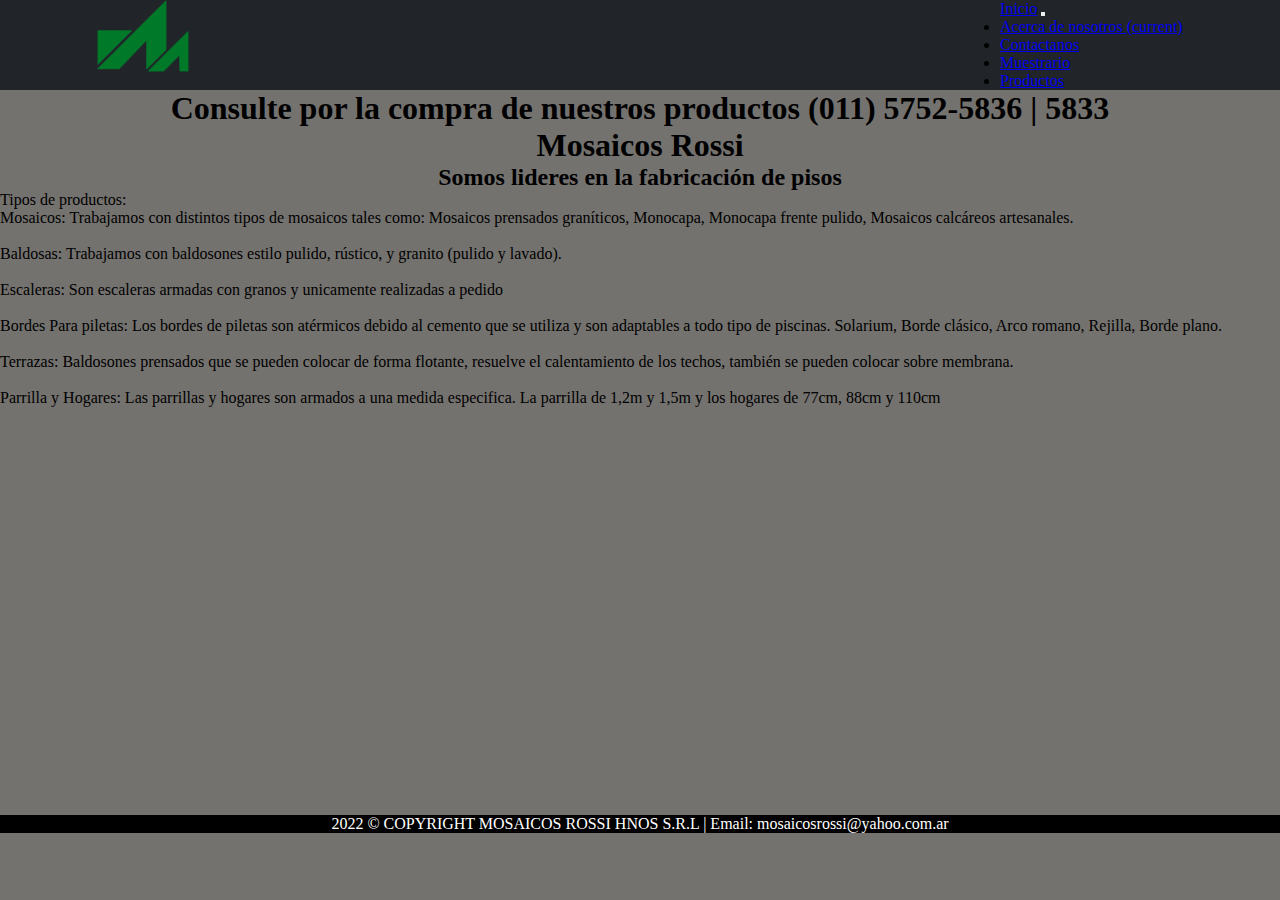
<file: index.html>
<!DOCTYPE html>
<html lang="en">

<head>
    <meta charset="UTF-8">
    <meta http-equiv="X-UA-Compatible" content="IE=edge">
    <meta name="viewport" content="width=device-width, initial-scale=1.0">

    <meta name="keywords" content="mosaicos, mosaicos rossi">
    <meta name="description" content="Los mejores mosaicos de Buenos Aires">


    <title>Inicio | Mosaicos Rossi</title>
    <!--CSS-->
    <link rel="stylesheet" href="./css/main.css">

    <!--FAVICON-->
    <link rel="shortcut icon" href="../assets/logo.png" type="image/x-icon">
    <!--FONT AWESOME-->
    <link rel="stylesheet" href="https://cdnjs.cloudflare.com/ajax/libs/font-awesome/6.2.1/css/all.min.css"
        integrity="sha512-MV7K8+y+gLIBoVD59lQIYicR65iaqukzvf/nwasF0nqhPay5w/9lJmVM2hMDcnK1OnMGCdVK+iQrJ7lzPJQd1w=="
        crossorigin="anonymous" referrerpolicy="no-referrer">
    <!--CDN BOOTSTRAP-->
    <link href="https://cdn.jsdelivr.net/npm/bootstrap@5.3.0-alpha1/dist/css/bootstrap.min.css" rel="stylesheet"
        integrity="sha384-GLhlTQ8iRABdZLl6O3oVMWSktQOp6b7In1Zl3/Jr59b6EGGoI1aFkw7cmDA6j6gD" crossorigin="anonymous">
    <!--CDN ANIMATE-->
    <link rel="stylesheet" href="https://cdnjs.cloudflare.com/ajax/libs/animate.css/4.1.1/animate.min.css">



</head>

<body>
    <header>
        <div class="contenedor_logo">
            <a class="logo" href="./index.html">
                <img src="./assets/logo.png" alt="logo mosaicos">
            </a>
        </div>
        <!--BOOTSTRAP NAVBAR-->
        <nav class="navbar navbar-expand-lg navbar-dark bg-dark">
            <div class="container-fluid">
                <a class="navbar-brand" href="./index.html">Inicio</a>
                <button class="navbar-toggler" type="button" data-bs-toggle="collapse" data-bs-target="#navbarColor02"
                    aria-controls="navbarColor02" aria-expanded="false" aria-label="Toggle navigation">
                    <span class="navbar-toggler-icon"></span>
                </button>
                <div class="collapse navbar-collapse" id="navbarColor02">
                    <ul class="navbar-nav me-auto">
                        <li class="nav-item">
                            <a class="nav-link active" href="./pages/acerca_de_nosotros.html">Acerca de nosotros
                                <span class="visually-hidden">(current)</span>
                            </a>
                        </li>
                        <li class="nav-item">
                            <a class="nav-link" href="./pages/contactanos.html">Contactanos</a>
                        </li>
                        <li class="nav-item">
                            <a class="nav-link" href="./pages/muestrario.html">Muestrario</a>
                        </li>
                        <li class="nav-item">
                            <a class="nav-link" href="./pages/productos.html">Productos</a>
                        </li>
                </div>
        </nav>
    </header>

    <main>


        <h1 class="animate__animated animate__flash text-center">Consulte por la compra de nuestros productos (011)
            5752-5836 | 5833</h1>

        <h1 class="text-center">Mosaicos Rossi</h1>
        <section>
            <h2 class="text-center">Somos lideres en la fabricación de pisos</h2>
            <ul>Tipos de productos:<ul>
                    <li>Mosaicos: Trabajamos con distintos tipos de mosaicos tales como: Mosaicos prensados graníticos,
                        Monocapa, Monocapa frente pulido, Mosaicos calcáreos artesanales.</li><br>
                    <li>Baldosas: Trabajamos con baldosones estilo pulido, rústico, y granito (pulido y lavado). </li>
                    <br>
                    <li>Escaleras: Son escaleras armadas con granos y unicamente realizadas a pedido</li><br>
                    <li>Bordes Para piletas: Los bordes de piletas son atérmicos debido al cemento que se utiliza y son
                        adaptables a todo tipo de piscinas. Solarium, Borde clásico, Arco romano, Rejilla, Borde plano.
                    </li><br>
                    <li>Terrazas: Baldosones prensados que se pueden colocar de forma flotante, resuelve el
                        calentamiento de los techos, también se pueden colocar sobre membrana.</li><br>
                    <li>Parrilla y Hogares: Las parrillas y hogares son armados a una medida especifica. La parrilla de
                        1,2m y 1,5m y los hogares de 77cm, 88cm y 110cm</li><br>
        </section>
        <br>
        <br>
        <div>
            <section>
                <iframe
                    src="https://www.google.com/maps/embed?pb=!1m18!1m12!1m3!1d3284.8720091325226!2d-58.55877068477087!3d-34.58210498046517!2m3!1f0!2f0!3f0!3m2!1i1024!2i768!4f13.1!3m3!1m2!1s0x95bcb9db06396c83%3A0xe079ece900525ba4!2sF%C3%A1brica%20de%20Mosaicos%20Rossi%20Hnos.!5e0!3m2!1ses-419!2sar!4v1672089145071!5m2!1ses-419!2sar"
                    width=100% height="350" style="border:0;" allowfullscreen="" loading="lazy"
                    referrerpolicy="no-referrer-when-downgrade"></iframe>
            </section>
        </div>
    </main>




    <footer class="text-center">
        <div class="redes_sociales">
            <a class="btn--whatsapp" href="https://web.whatsapp.com/" target="_blank" rel="noopener noreferrer"><i
                    class="fa-brands fa-whatsapp fa-4x"></i></a>
            <a class="btn--instagram" href="https://www.instagram.com/mosaicosrossi/" target="_blank"
                rel="noopener noreferrer"><i class="fa-brands fa-instagram fa-4x"></i></a>
            <a class="btn--facebook" href="https://www.facebook.com/profile.php?id=100084935204787" target="_blank"
                rel="noopener noreferrer"><i class="fa-brands fa-facebook fa-4x"></i></i></a>
        </div>
        <p>
            2022 © COPYRIGHT MOSAICOS ROSSI HNOS S.R.L | Email: mosaicosrossi@yahoo.com.ar
        </p>
    </footer>

    <!--CDN BOOTSTRAP JV-->
    <script src="https://cdn.jsdelivr.net/npm/bootstrap@5.3.0-alpha1/dist/js/bootstrap.bundle.min.js"
        integrity="sha384-w76AqPfDkMBDXo30jS1Sgez6pr3x5MlQ1ZAGC+nuZB+EYdgRZgiwxhTBTkF7CXvN"
        crossorigin="anonymous"></script>

    <body>


</html>
</file>
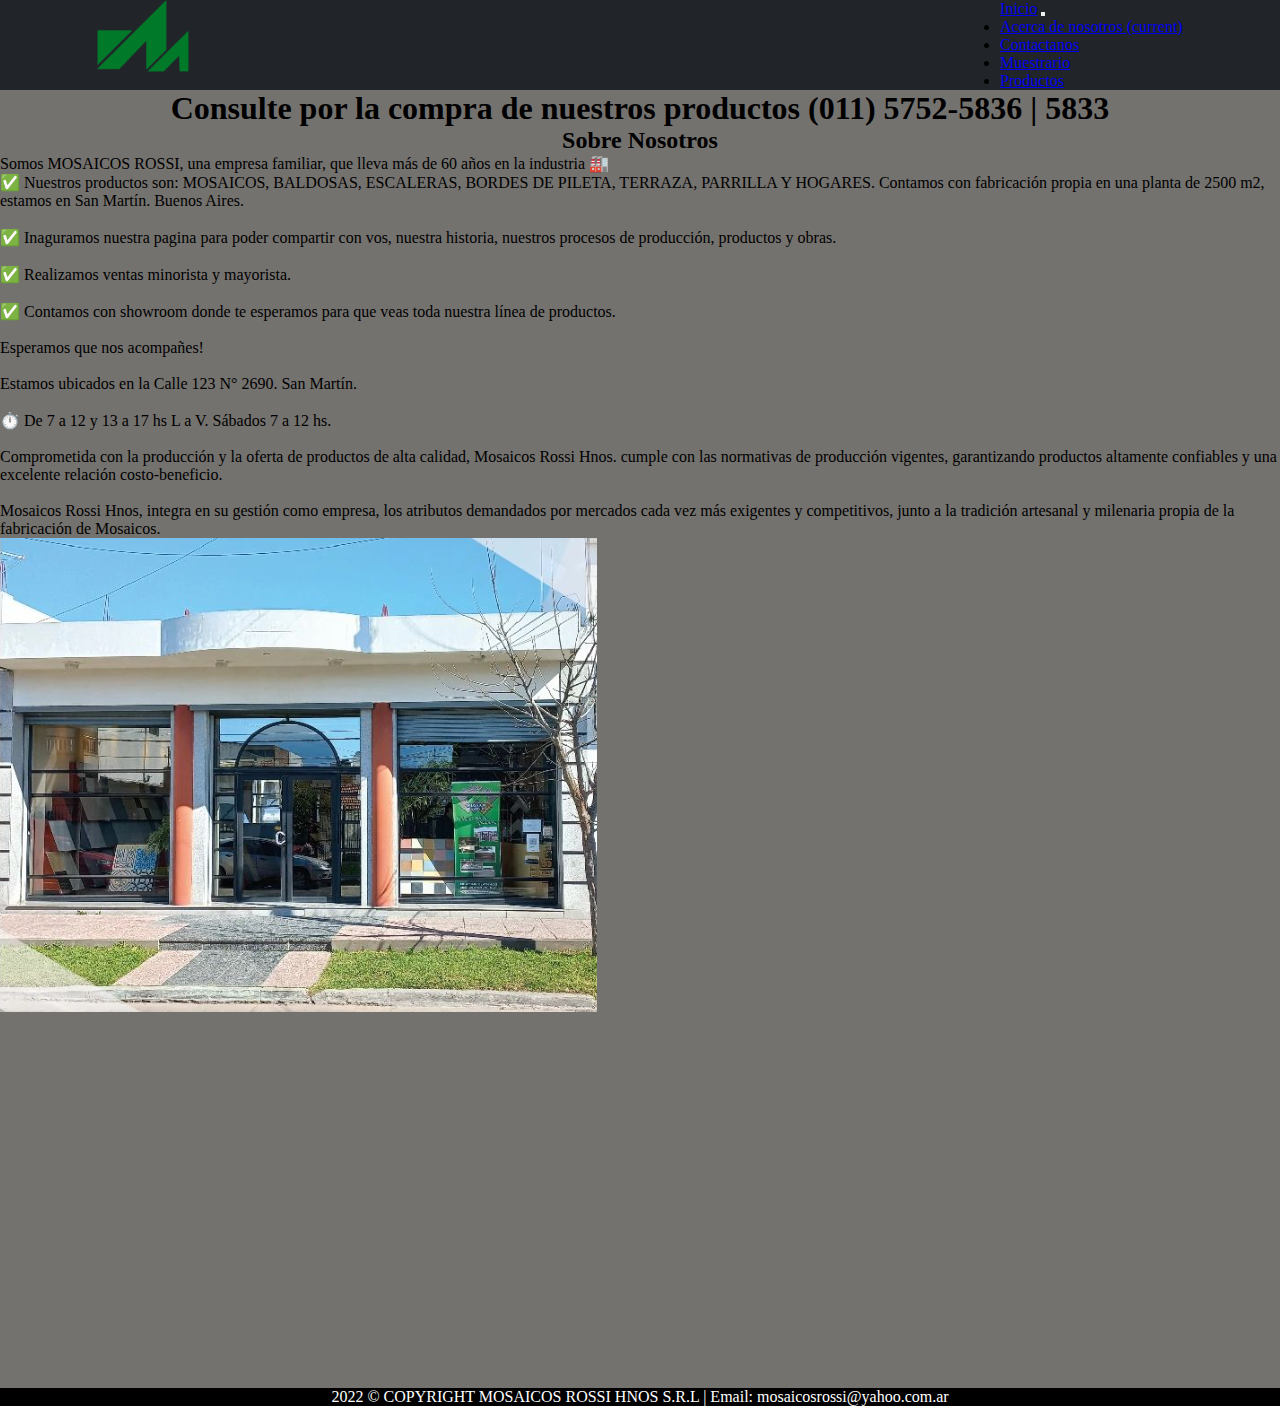
<file: pages/acerca_de_nosotros.html>
<!DOCTYPE html>
<html lang="en">

<head>
    <meta charset="UTF-8">
    <meta http-equiv="X-UA-Compatible" content="IE=edge">
    <meta name="viewport" content="width=device-width, initial-scale=1.0">
    <meta name="keywords" content="nosotros, quienes somos, oficina">
    <meta name="description" content="Somos lideres en mosaicos hace mas de 30 años">

    <title>Acerca de nosotros | Mosaicos Rossi</title>
    <!--CSS-->
    <link rel="stylesheet" href="../css/main.css">

    <!--FAVICON-->
    <link rel="shortcut icon" href="../assets/logo.png" type="image/x-icon">
    <!--FONT AWESOME-->
    <link rel="stylesheet" href="https://cdnjs.cloudflare.com/ajax/libs/font-awesome/6.2.1/css/all.min.css"
        integrity="sha512-MV7K8+y+gLIBoVD59lQIYicR65iaqukzvf/nwasF0nqhPay5w/9lJmVM2hMDcnK1OnMGCdVK+iQrJ7lzPJQd1w=="
        crossorigin="anonymous" referrerpolicy="no-referrer">
    <!--CDN BOOTSTRAP-->
    <link href="https://cdn.jsdelivr.net/npm/bootstrap@5.3.0-alpha1/dist/css/bootstrap.min.css" rel="stylesheet"
        integrity="sha384-GLhlTQ8iRABdZLl6O3oVMWSktQOp6b7In1Zl3/Jr59b6EGGoI1aFkw7cmDA6j6gD" crossorigin="anonymous">


</head>

<body>
    <header>
        <div class="contenedor_logo">
            <a class="logo" href="../index.html">
                <img src="../assets/logo.png" alt="logo mosaicos">
            </a>
        </div>
        <!--BOOTSTRAP NAVBAR-->

        <nav class="navbar navbar-expand-lg navbar-dark bg-dark">
            <div class="container-fluid">
                <a class="navbar-brand" href="../index.html">Inicio</a>
                <button class="navbar-toggler" type="button" data-bs-toggle="collapse" data-bs-target="#navbarColor02"
                    aria-controls="navbarColor02" aria-expanded="false" aria-label="Toggle navigation">
                    <span class="navbar-toggler-icon"></span>
                </button>
                <div class="collapse navbar-collapse" id="navbarColor02">
                    <ul class="navbar-nav me-auto">
                        <li class="nav-item">
                            <a class="nav-link active" href="./acerca_de_nosotros.html">Acerca de nosotros
                                <span class="visually-hidden">(current)</span>
                            </a>
                        </li>
                        <li class="nav-item">
                            <a class="nav-link" href="./contactanos.html">Contactanos</a>
                        </li>
                        <li class="nav-item">
                            <a class="nav-link" href="./muestrario.html">Muestrario</a>
                        </li>
                        <li class="nav-item">
                            <a class="nav-link" href="./productos.html">Productos</a>
                        </li>
                </div>
        </nav>
    </header>
    <main>
        <div class="text-center">
            <h1>Consulte por la compra de nuestros productos (011) 5752-5836 | 5833</h1>
        </div>
        <div class="container-sm container-md container-lg">
            <h2 class="text-center">Sobre Nosotros</h2>
            <p style="color: black;" class="widht70">Somos MOSAICOS ROSSI, una empresa familiar, que lleva más de 60
                años en la industria 🏭
            <ul>
                <li> ✅️ Nuestros productos son: MOSAICOS, BALDOSAS, ESCALERAS, BORDES DE PILETA, TERRAZA, PARRILLA Y
                    HOGARES.
                    Contamos con fabricación propia en una planta de 2500 m2, estamos en San Martín. Buenos Aires.
                </li><br>
                <li>✅️ Inaguramos nuestra pagina para poder compartir con vos, nuestra historia, nuestros procesos
                    de producción, productos y obras.</li><br>
                <li>✅️ Realizamos ventas minorista y mayorista.</li><br>
                <li>✅️ Contamos con showroom donde te esperamos para que veas toda nuestra línea de productos.</li>
                <br>
                <li> Esperamos que nos acompañes!</li><br>
                <li>Estamos ubicados en la Calle 123 N° 2690. San Martín.</li><br>
                <li>⏱️ De 7 a 12 y 13 a 17 hs L a V. Sábados 7 a 12 hs.</li><br>
            </ul>
            Comprometida con la producción y la oferta de productos de alta calidad, Mosaicos Rossi Hnos. cumple
            con las normativas de producción vigentes, garantizando productos altamente confiables y una
            excelente relación costo-beneficio. <br>

            <br> Mosaicos Rossi Hnos, integra en su gestión como empresa, los atributos demandados por mercados cada
            vez más exigentes y competitivos, junto a la tradición artesanal y milenaria propia de la
            fabricación de Mosaicos.
        </div>
        <img class="img-fluid rounded mx-auto d-block" src="../assets/oficina.png" alt="Oficina de la empresa">
        </div>
        <br>
        <br>
        <div>
            <section>
                <iframe
                    src="https://www.google.com/maps/embed?pb=!1m18!1m12!1m3!1d3284.8720091325226!2d-58.55877068477087!3d-34.58210498046517!2m3!1f0!2f0!3f0!3m2!1i1024!2i768!4f13.1!3m3!1m2!1s0x95bcb9db06396c83%3A0xe079ece900525ba4!2sF%C3%A1brica%20de%20Mosaicos%20Rossi%20Hnos.!5e0!3m2!1ses-419!2sar!4v1672089145071!5m2!1ses-419!2sar"
                    width=100% height="350" style="border:0;" allowfullscreen="" loading="lazy"
                    referrerpolicy="no-referrer-when-downgrade"></iframe>
            </section>
        </div>


    </main>

    <footer class="text-center">
        <div class="redes_sociales">
            <a class="btn--whatsapp" href="https://web.whatsapp.com/" target="_blank" rel="noopener noreferrer"><i
                    class="fa-brands fa-whatsapp fa-4x"></i></a>
            <a class="btn--instagram" href="https://www.instagram.com/mosaicosrossi/" target="_blank"
                rel="noopener noreferrer"><i class="fa-brands fa-instagram fa-4x"></i></a>
            <a class="btn--facebook" href="https://www.facebook.com/profile.php?id=100084935204787" target="_blank"
                rel="noopener noreferrer"><i class="fa-brands fa-facebook fa-4x"></i></i></a>
        </div>
        <p>
            2022 © COPYRIGHT MOSAICOS ROSSI HNOS S.R.L | Email: mosaicosrossi@yahoo.com.ar
        </p>
    </footer>
    <!--CDN BOOTSTRAP JV-->
    <script src="https://cdn.jsdelivr.net/npm/bootstrap@5.3.0-alpha1/dist/js/bootstrap.bundle.min.js"
        integrity="sha384-w76AqPfDkMBDXo30jS1Sgez6pr3x5MlQ1ZAGC+nuZB+EYdgRZgiwxhTBTkF7CXvN"
        crossorigin="anonymous"></script>

</body>

</html>
</file>
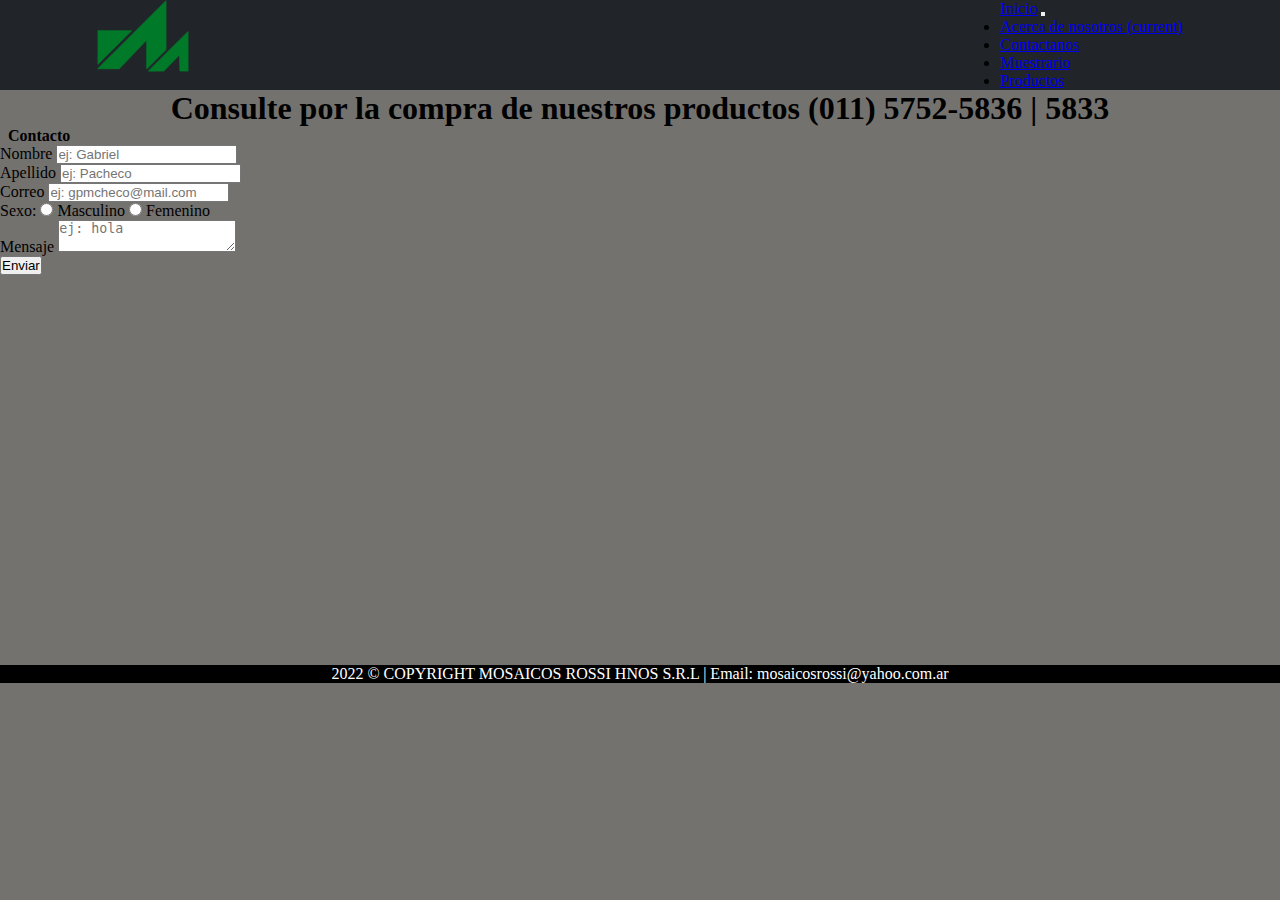
<file: pages/contactanos.html>
<!DOCTYPE html>
<html lang="en">

<head>
    <meta charset="UTF-8">
    <meta http-equiv="X-UA-Compatible" content="IE=edge">
    <meta name="viewport" content="width=device-width, initial-scale=1.0">

    <meta name="keywords" content="contacto, formulario, ubicacion">
    <meta name="description" content="Informacion sobre nosotros para que puedas comunicarte ante cualquier duda">


    <title>Contactanos | Mosaicos Rossi</title>
    <!--CSS-->
    <link rel="stylesheet" href="../css/main.css">

    <!--FAVICON-->
    <link rel="shortcut icon" href="../assets/logo.png" type="image/x-icon">
    <!--FONT AWESOME-->
    <link rel="stylesheet" href="https://cdnjs.cloudflare.com/ajax/libs/font-awesome/6.2.1/css/all.min.css"
        integrity="sha512-MV7K8+y+gLIBoVD59lQIYicR65iaqukzvf/nwasF0nqhPay5w/9lJmVM2hMDcnK1OnMGCdVK+iQrJ7lzPJQd1w=="
        crossorigin="anonymous" referrerpolicy="no-referrer">
    <!--CDN BOOTSTRAP-->
    <link href="https://cdn.jsdelivr.net/npm/bootstrap@5.3.0-alpha1/dist/css/bootstrap.min.css" rel="stylesheet"
        integrity="sha384-GLhlTQ8iRABdZLl6O3oVMWSktQOp6b7In1Zl3/Jr59b6EGGoI1aFkw7cmDA6j6gD" crossorigin="anonymous">


</head>

<body>
    <header class="imagenfondo">
        <div class="contenedor_logo">
            <a class="logo" href="../index.html">
                <img src="../assets/logo.png" alt="logo mosaicos">
            </a>
        </div>

        <!--BOOTSTRAP NAVBAR-->
        <nav class="navbar navbar-expand-lg navbar-dark bg-dark">
            <div class="container-fluid">
                <a class="navbar-brand" href="../index.html">Inicio</a>
                <button class="navbar-toggler" type="button" data-bs-toggle="collapse" data-bs-target="#navbarColor02"
                    aria-controls="navbarColor02" aria-expanded="false" aria-label="Toggle navigation">
                    <span class="navbar-toggler-icon"></span>
                </button>
                <div class="collapse navbar-collapse" id="navbarColor02">
                    <ul class="navbar-nav me-auto">
                        <li class="nav-item">
                            <a class="nav-link active" href="./acerca_de_nosotros.html">Acerca de nosotros
                                <span class="visually-hidden">(current)</span>
                            </a>
                        </li>
                        <li class="nav-item">
                            <a class="nav-link" href="./contactanos.html">Contactanos</a>
                        </li>
                        <li class="nav-item">
                            <a class="nav-link" href="./muestrario.html">Muestrario</a>
                        </li>
                        <li class="nav-item">
                            <a class="nav-link" href="./productos.html">Productos</a>
                        </li>
                </div>
    </header>
    <main>
        <div class="text-center">
            <h1>Consulte por la compra de nuestros productos (011) 5752-5836 | 5833</h1>
        </div>

        <section class="d-flex justify-content-center align-items-center">
            <div class="card shadow col-xs-12 col-sm-6 col-md-6 col-lg-4   p-4">
                <div class="mb-4 d-flex justify-content-start align-items-center">

                    <h4> <i class="bi bi-chat-left-quote"></i> &nbsp; Contacto</h4>
                </div>
                <div class="mb-1">
                    <form id="contacto">
                        <div class="mb-4 d-flex justify-content-between">
                            <div>
                                <label for="nombre"> <i class="bi bi-person-fill"></i> Nombre</label>
                                <input type="text" class="form-control" name="nombre" id="nombre"
                                    placeholder="ej: Gabriel" required>
                                <div class="nombre text-danger "></div>
                            </div>
                            <div>
                                <label for="apellido"> <i class="bi bi-person-bounding-box"></i> Apellido</label>
                                <input type="text" class="form-control" name="apellido" id="apellido"
                                    placeholder="ej: Pacheco" required>
                                <div class="apellido text-danger"></div>
                            </div>
                        </div>
                        <div class="mb-4">
                            <label for="correo"><i class="bi bi-envelope-fill"></i> Correo</label>
                            <input type="email" class="form-control" name="correo" id="correo"
                                placeholder="ej: gpmcheco@mail.com" required>
                            <div class="correo text-danger"></div>

                        </div>
                        <div class="mb-4">
                            <label for="sexo"><i class="bi bi-gender-ambiguous"></i> Sexo: </label>
                            <input type="radio" class="form-check-input" name="sexo" value="masculino"> Masculino
                            <input type="radio" class="form-check-input" name="sexo" value="femenino"> Femenino
                            <div class="sexo text-danger"></div>
                        </div>
                        <div class="mb-4">
                            <label for="mensaje"> <i class="bi bi-chat-right-dots-fill" required></i> Mensaje</label>
                            <textarea name="mensaje" id="mensaje" class="form-control"
                                placeholder="ej: hola"></textarea>
                            <div class="mensaje text-danger"></div>
                        </div>

                        <div class="mb-2">
                            <button id="botton" class="col-12 btn btn-primary d-flex justify-content-between ">
                                <span>Enviar </span><i id="icono" class="bi bi-cursor-fill "></i>
                            </button>
                        </div>

                    </form>
                </div>
            </div>
        </section>

        <br>
        <br>
        <div>
            <section>
                <iframe
                    src="https://www.google.com/maps/embed?pb=!1m18!1m12!1m3!1d3284.8720091325226!2d-58.55877068477087!3d-34.58210498046517!2m3!1f0!2f0!3f0!3m2!1i1024!2i768!4f13.1!3m3!1m2!1s0x95bcb9db06396c83%3A0xe079ece900525ba4!2sF%C3%A1brica%20de%20Mosaicos%20Rossi%20Hnos.!5e0!3m2!1ses-419!2sar!4v1672089145071!5m2!1ses-419!2sar"
                    width=100% height="350" style="border:0;" allowfullscreen="" loading="lazy"
                    referrerpolicy="no-referrer-when-downgrade"></iframe>
            </section>
        </div>


        <!--CDN BOOTSTRAP JV-->
        <script src="https://cdn.jsdelivr.net/npm/bootstrap@5.3.0-alpha1/dist/js/bootstrap.bundle.min.js"
            integrity="sha384-w76AqPfDkMBDXo30jS1Sgez6pr3x5MlQ1ZAGC+nuZB+EYdgRZgiwxhTBTkF7CXvN"
            crossorigin="anonymous"></script>
    </main>


    <footer class="text-center">
        <div class="redes_sociales">
            <a class="btn--whatsapp" href="https://web.whatsapp.com/" target="_blank" rel="noopener noreferrer"><i
                    class="fa-brands fa-whatsapp fa-4x"></i></a>
            <a class="btn--instagram" href="https://www.instagram.com/mosaicosrossi/" target="_blank"
                rel="noopener noreferrer"><i class="fa-brands fa-instagram fa-4x"></i></a>
            <a class="btn--facebook" href="https://www.facebook.com/profile.php?id=100084935204787" target="_blank"
                rel="noopener noreferrer"><i class="fa-brands fa-facebook fa-4x"></i></i></a>
        </div>
        <p>
            2022 © COPYRIGHT MOSAICOS ROSSI HNOS S.R.L | Email: mosaicosrossi@yahoo.com.ar
        </p>
    </footer>

</body>

</html>
</file>
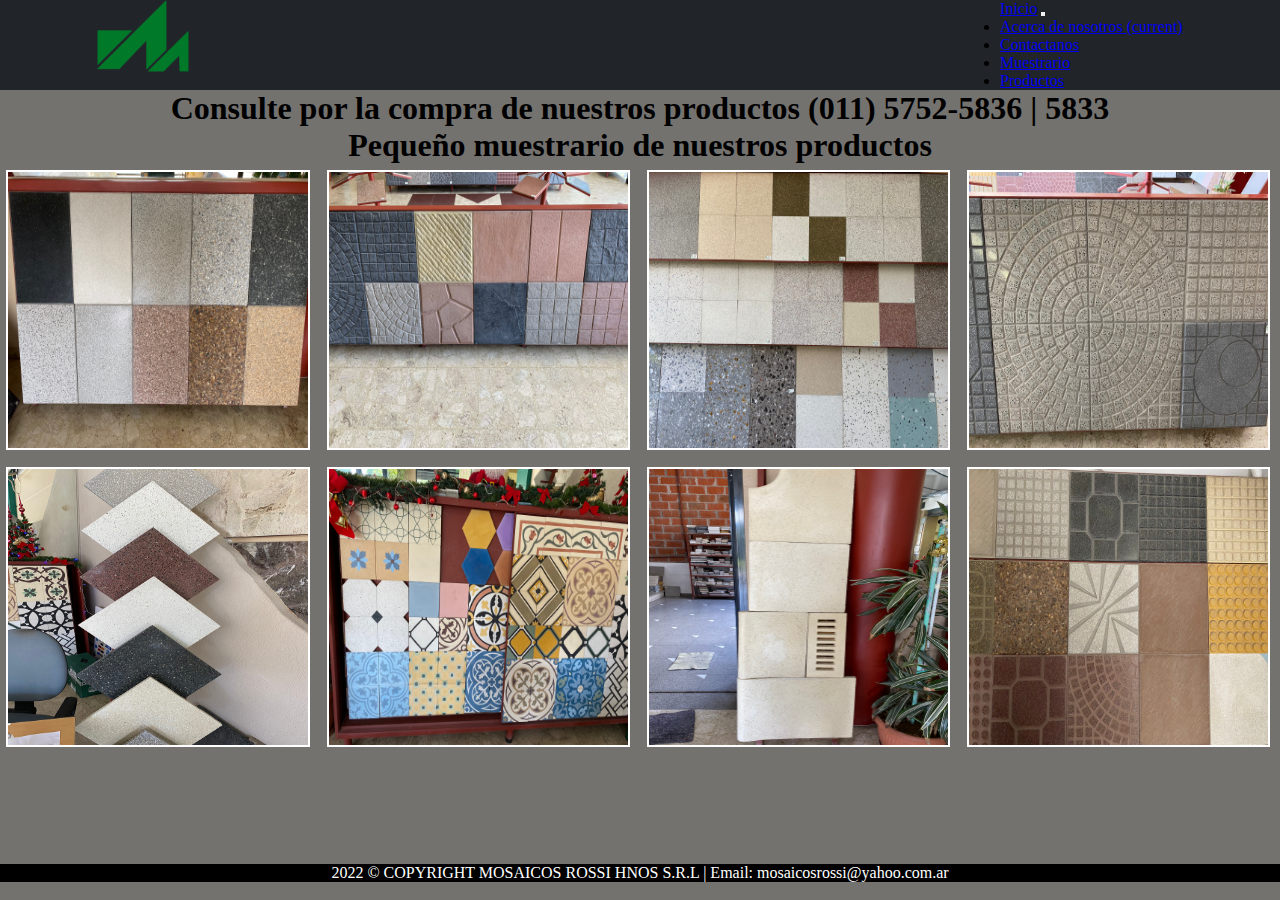
<file: pages/muestrario.html>
<!DOCTYPE html>
<html lang="en">

<head>
    <meta charset="UTF-8">
    <meta http-equiv="X-UA-Compatible" content="IE=edge">
    <meta name="viewport" content="width=device-width, initial-scale=1.0">

    <meta name="keywords" content="muestrario, imagenes de mosaico">
    <meta name="description" content="Pequeño muestrario de todo lo que podes encontrar en nuestra empresa">


    <title>Muestario | Mosaicos Rossi</title>
    <!--CSS-->
    <link rel="stylesheet" href="../css/main.css">

    <!--FAVICON-->
    <link rel="shortcut icon" href="../assets/logo.png" type="image/x-icon">
    <!--FONT AWESOME-->
    <link rel="stylesheet" href="https://cdnjs.cloudflare.com/ajax/libs/font-awesome/6.2.1/css/all.min.css"
        integrity="sha512-MV7K8+y+gLIBoVD59lQIYicR65iaqukzvf/nwasF0nqhPay5w/9lJmVM2hMDcnK1OnMGCdVK+iQrJ7lzPJQd1w=="
        crossorigin="anonymous" referrerpolicy="no-referrer">
    <!--CDN BOOTSTRAP-->
    <link href="https://cdn.jsdelivr.net/npm/bootstrap@5.3.0-alpha1/dist/css/bootstrap.min.css" rel="stylesheet"
        integrity="sha384-GLhlTQ8iRABdZLl6O3oVMWSktQOp6b7In1Zl3/Jr59b6EGGoI1aFkw7cmDA6j6gD" crossorigin="anonymous">

</head>

<body>
    <header>
        <div class="contenedor_logo">
            <a class="logo" href="../index.html">
                <img src="../assets/logo.png" alt="logo mosaicos">
            </a>
        </div>
        <!--BOOTSTRAP NAVBAR-->
        <nav class="navbar navbar-expand-lg navbar-dark bg-dark">
            <div class="container-fluid">
                <a class="navbar-brand" href="../index.html">Inicio</a>
                <button class="navbar-toggler" type="button" data-bs-toggle="collapse" data-bs-target="#navbarColor02"
                    aria-controls="navbarColor02" aria-expanded="false" aria-label="Toggle navigation">
                    <span class="navbar-toggler-icon"></span>
                </button>
                <div class="collapse navbar-collapse" id="navbarColor02">
                    <ul class="navbar-nav me-auto">
                        <li class="nav-item">
                            <a class="nav-link active" href="./acerca_de_nosotros.html">Acerca de nosotros
                                <span class="visually-hidden">(current)</span>
                            </a>
                        </li>
                        <li class="nav-item">
                            <a class="nav-link" href="./contactanos.html">Contactanos</a>
                        </li>
                        <li class="nav-item">
                            <a class="nav-link" href="./muestrario.html">Muestrario</a>
                        </li>
                        <li class="nav-item">
                            <a class="nav-link" href="./productos.html">Productos</a>
                        </li>
                </div>
    </header>
    <main>
        <div class="text-center">
            <h1>Consulte por la compra de nuestros productos (011) 5752-5836 | 5833</h1>
        </div>



        <h1 class="text-center">Pequeño muestrario de nuestros productos</h1>

        <section class="galeria">
            <div>
                <img src="../assets/muestra1.png" alt="baldosones 60x40">
                <img src="../assets/muestra2.png" alt="calcareos 40x40">
                <img src="../assets/muestra3.png" alt="mosaicos pulidos 40x40">
                <img src="../assets/muestra4.png" alt="dibujo pulido 40x40">
                <img src="../assets/muestra5.png" alt="mosaicos monocapa">
                <img src="../assets/muestra6.png" alt="calcareo artesanal">
                <img src="../assets/bordes_pileta.png" alt="bordes de pileta">
                <img src="../assets/muestra8.png" alt="dibujos calcarreo">
            </div>
        </section>

    </main>

    <footer class="text-center">
        <div class="redes_sociales">
            <a class="btn--whatsapp" href="https://web.whatsapp.com/" target="_blank" rel="noopener noreferrer"><i
                    class="fa-brands fa-whatsapp fa-4x"></i></a>
            <a class="btn--instagram" href="https://www.instagram.com/mosaicosrossi/" target="_blank"
                rel="noopener noreferrer"><i class="fa-brands fa-instagram fa-4x"></i></a>
            <a class="btn--facebook" href="https://www.facebook.com/profile.php?id=100084935204787" target="_blank"
                rel="noopener noreferrer"><i class="fa-brands fa-facebook fa-4x"></i></i></a>
        </div>
        <p>
            2022 © COPYRIGHT MOSAICOS ROSSI HNOS S.R.L | Email: mosaicosrossi@yahoo.com.ar
        </p>
    </footer>
    <!--CDN BOOTSTRAP JV-->
    <script src="https://cdn.jsdelivr.net/npm/bootstrap@5.3.0-alpha1/dist/js/bootstrap.bundle.min.js"
        integrity="sha384-w76AqPfDkMBDXo30jS1Sgez6pr3x5MlQ1ZAGC+nuZB+EYdgRZgiwxhTBTkF7CXvN"
        crossorigin="anonymous"></script>
</body>

</html>
</file>
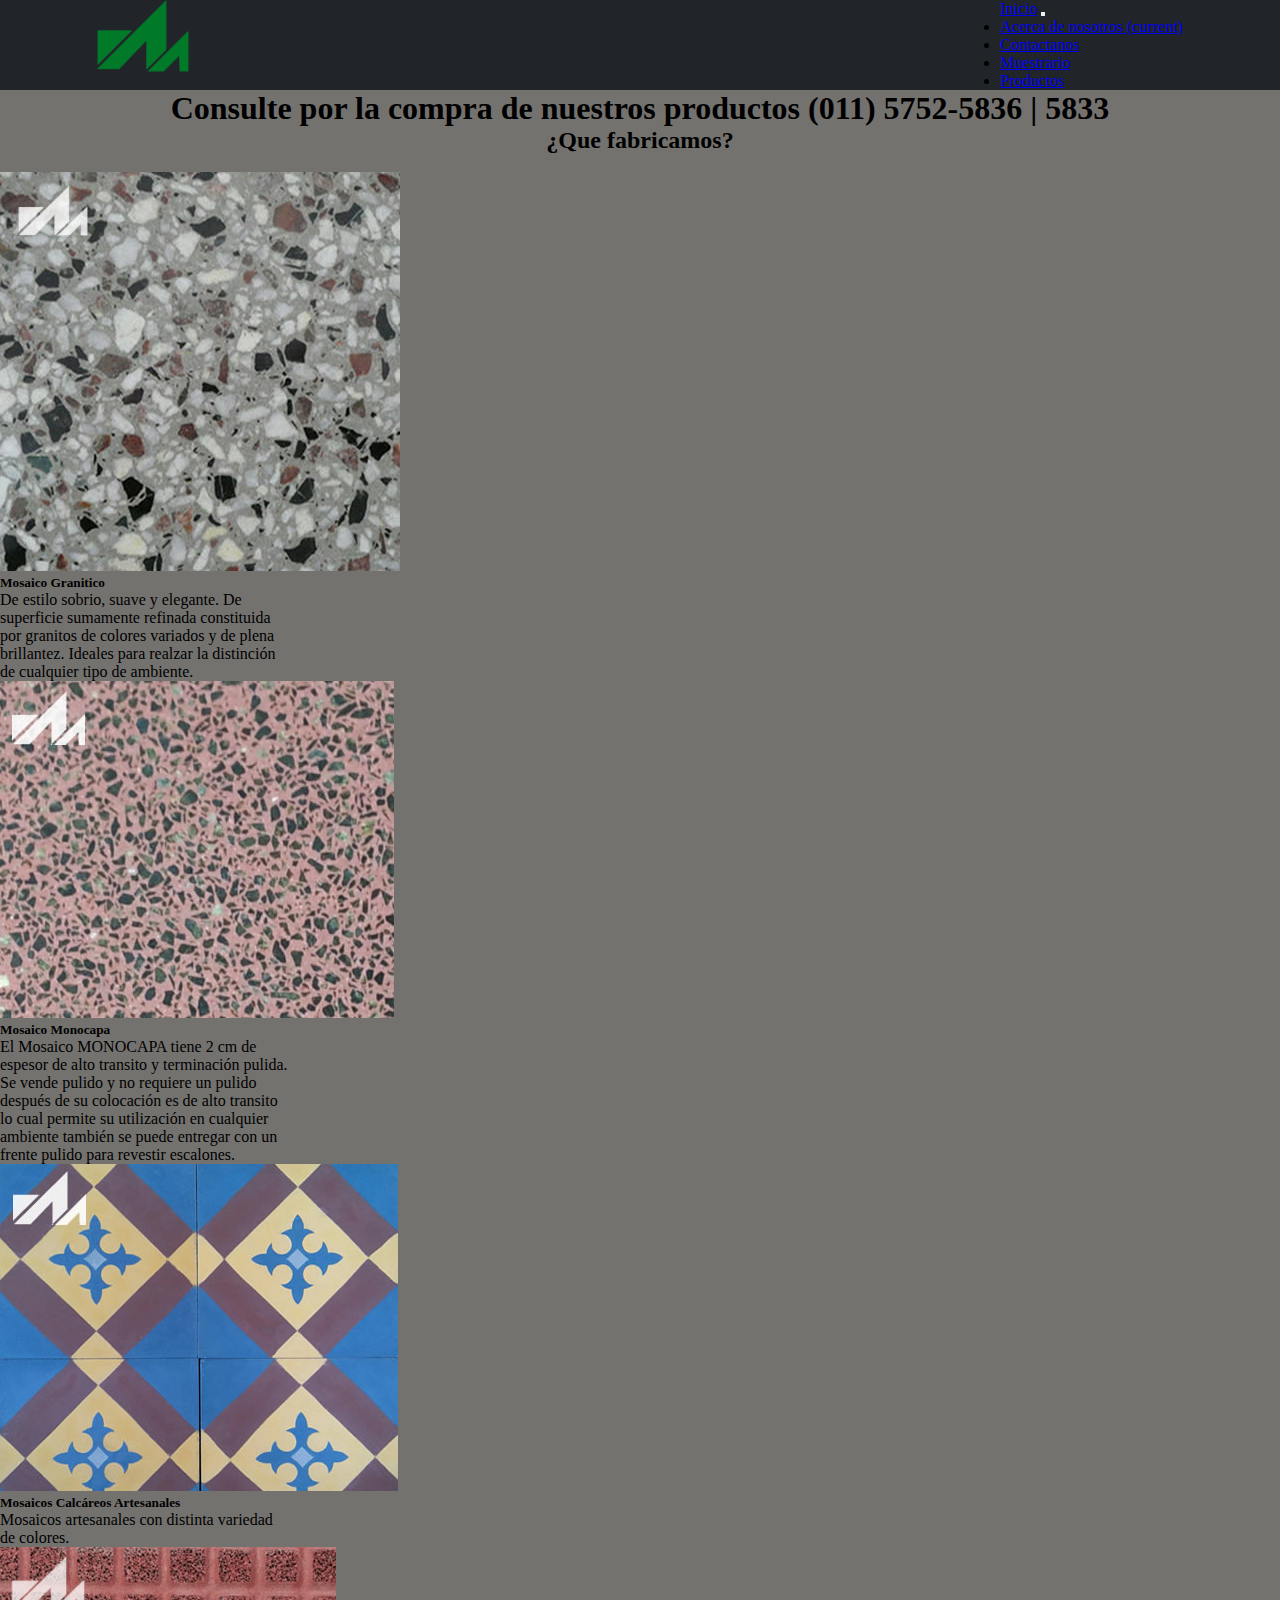
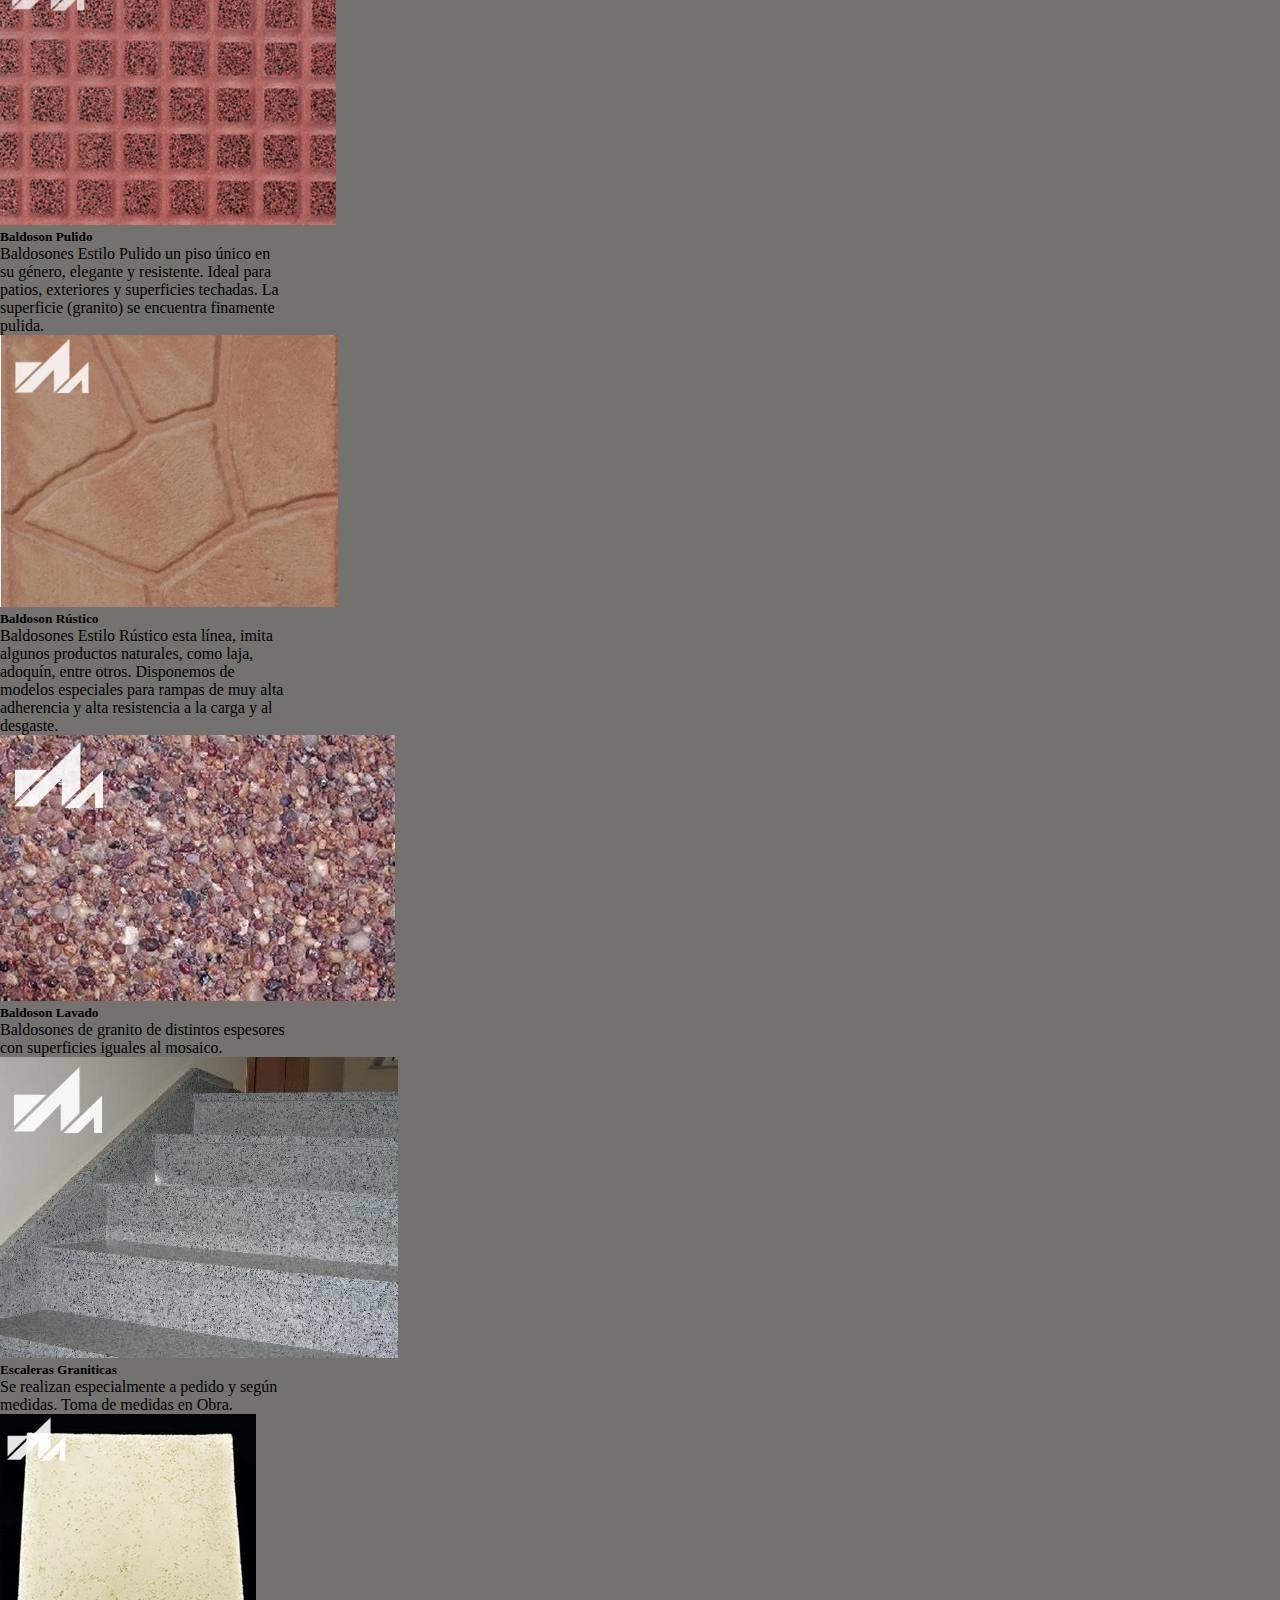
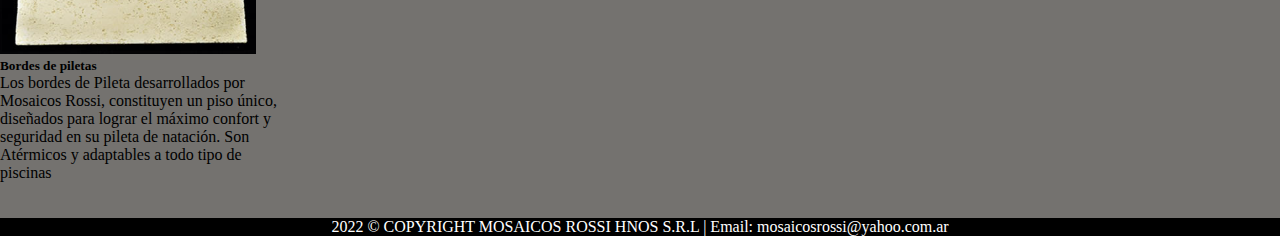
<file: pages/productos.html>
<!DOCTYPE html>
<html lang="en">

<head>
    <meta charset="UTF-8">
    <meta http-equiv="X-UA-Compatible" content="IE=edge">
    <meta name="viewport" content="width=device-width, initial-scale=1.0">

    <meta name="keywords" content="monocapa, baldoson, escaleras, bordes de pileta, baldoson lavado">
    <meta name="description" content="Nos destacamos por la calidad de nuestros productos">


    <title>Productos | Mosaicos Rossi</title>
    <!--CSS-->
    <link rel="stylesheet" href="../css/main.css">

    <!--FAVICON-->
    <link rel="shortcut icon" href="../assets/logo.png" type="image/x-icon">
    <!--FONT AWESOME-->
    <link rel="stylesheet" href="https://cdnjs.cloudflare.com/ajax/libs/font-awesome/6.2.1/css/all.min.css"
        integrity="sha512-MV7K8+y+gLIBoVD59lQIYicR65iaqukzvf/nwasF0nqhPay5w/9lJmVM2hMDcnK1OnMGCdVK+iQrJ7lzPJQd1w=="
        crossorigin="anonymous" referrerpolicy="no-referrer">
    <!--CDN BOOTSTRAP-->
    <link href="https://cdn.jsdelivr.net/npm/bootstrap@5.3.0-alpha1/dist/css/bootstrap.min.css" rel="stylesheet"
        integrity="sha384-GLhlTQ8iRABdZLl6O3oVMWSktQOp6b7In1Zl3/Jr59b6EGGoI1aFkw7cmDA6j6gD" crossorigin="anonymous">


</head>

<body>
    <header class="imagenfondo">
        <div class="contenedor_logo">
            <a class="logo" href="../index.html">
                <img src="../assets/logo.png" alt="logo mosaicos">
            </a>
        </div>
        <!--BOOTSTRAP NAVBAR-->
        <nav class="navbar navbar-expand-lg navbar-dark bg-dark">
            <div class="container-fluid">
                <a class="navbar-brand" href="../index.html">Inicio</a>
                <button class="navbar-toggler" type="button" data-bs-toggle="collapse" data-bs-target="#navbarColor02"
                    aria-controls="navbarColor02" aria-expanded="false" aria-label="Toggle navigation">
                    <span class="navbar-toggler-icon"></span>
                </button>
                <div class="collapse navbar-collapse" id="navbarColor02">
                    <ul class="navbar-nav me-auto">
                        <li class="nav-item">
                            <a class="nav-link active" href="./acerca_de_nosotros.html">Acerca de nosotros
                                <span class="visually-hidden">(current)</span>
                            </a>
                        </li>
                        <li class="nav-item">
                            <a class="nav-link" href="./contactanos.html">Contactanos</a>
                        </li>
                        <li class="nav-item">
                            <a class="nav-link" href="./muestrario.html">Muestrario</a>
                        </li>
                        <li class="nav-item">
                            <a class="nav-link" href="./productos.html">Productos</a>
                        </li>
                </div>
    </header>
    <main>
        <div class="text-center">
            <h1>Consulte por la compra de nuestros productos (011) 5752-5836 | 5833</h1>
        </div>

        <h2 class="text-center">¿Que fabricamos?</h2>
        <br>

        <section class="container d-flex flex-wrap justify-content-center gap-5">

            <!--BOOTSTRAP CARD-->

            <div class="card border-success" style="width: 18rem;">
                <img src="../assets/mosaico-granitico.png" class="card-img-top" alt="mosaico granitico">
                <div class="card-body">
                    <h5 class="card-title">Mosaico Granitico</h5>
                    <p class="card-text">De estilo sobrio, suave y elegante.
                        De superficie sumamente refinada constituida por granitos de colores variados y de plena
                        brillantez.
                        Ideales para realzar la distinción de cualquier tipo de ambiente.</p>
                </div>
            </div>



            <!--BOOTSTRAP CARD-->

            <div class="card border-success" style="width: 18rem;">
                <img src="../assets/mosaico-monocapa.png" class="card-img-top" alt="Mosaico monocapa">
                <div class="card-body">
                    <h5 class="card-title">Mosaico Monocapa</h5>
                    <p class="card-text">El Mosaico MONOCAPA tiene 2 cm de espesor de alto transito y terminación
                        pulida. Se vende pulido y no requiere un pulido después de su colocación es de alto transito lo
                        cual permite su utilización en cualquier ambiente también se puede entregar con un frente pulido
                        para revestir escalones.</p>
                </div>
            </div>



            <!--BOOTSTRAP CARD-->

            <div class="card border-success" style="width: 18rem;">
                <img src="../assets/mosaico-calcareo-arte.png" class="card-img-top" alt="mosaico calcareo">
                <div class="card-body">
                    <h5 class="card-title">Mosaicos Calcáreos Artesanales</h5>
                    <p class="card-text">Mosaicos artesanales con distinta variedad de colores.</p>
                </div>
            </div>

            <!--BOOTSTRAP CARD-->

            <div class="card border-success" style="width: 18rem;">
                <img src="../assets/baldoson-pulido.png" class="card-img-top" alt="baldoson pulido">
                <div class="card-body">
                    <h5 class="card-title">Baldoson Pulido</h5>
                    <p class="card-text">Baldosones Estilo Pulido un piso único en su género, elegante y resistente.
                        Ideal para patios,
                        exteriores y superficies techadas. La superficie (granito) se encuentra finamente pulida.</p>
                </div>
            </div>
            <!--BOOTSTRAP CARD-->

            <div class="card border-success" style="width: 18rem;">
                <img src="../assets/baldoson-rustico.png" class="card-img-top" alt="baldoson rustico">
                <div class="card-body">
                    <h5 class="card-title">Baldoson Rústico</h5>
                    <p class="card-text">Baldosones Estilo Rústico esta línea, imita algunos productos naturales, como
                        laja, adoquín, entre otros.
                        Disponemos de modelos especiales para rampas de muy alta adherencia y alta resistencia a la
                        carga y al desgaste.</p>
                </div>
            </div>
            <!--BOOTSTRAP CARD-->

            <div class="card border-success" style="width: 18rem;">
                <img src="../assets/baldoson-lavado.png" class="card-img-top" alt="baldoson lavado">
                <div class="card-body">
                    <h5 class="card-title">Baldoson Lavado</h5>
                    <p class="card-text">Baldosones de granito de distintos espesores con superficies iguales al
                        mosaico.</p>
                </div>
            </div>

            <div class="card border-success" style="width: 18rem;">
                <img src="../assets/escaleras.png" class="card-img-top" alt="escaleras">
                <div class="card-body">
                    <h5 class="card-title">Escaleras Graniticas</h5>
                    <p class="card-text">Se realizan especialmente a pedido y según medidas.
                        Toma de medidas en Obra.</p>
                </div>
            </div>

            <div class="card border-success" style="width: 18rem;">
                <img src="../assets/borde-píleta.png" class="card-img-top" alt="borde pileta">
                <div class="card-body">
                    <h5 class="card-title">Bordes de piletas</h5>
                    <p class="card-text">Los bordes de Pileta desarrollados por Mosaicos Rossi, constituyen un piso
                        único, diseñados para lograr el máximo confort y seguridad en su pileta de natación. Son
                        Atérmicos y
                        adaptables a todo tipo de piscinas</p>
                </div>
            </div>
        </section>


        <!--CDN BOOTSTRAP JV-->
        <script src="https://cdn.jsdelivr.net/npm/bootstrap@5.3.0-alpha1/dist/js/bootstrap.bundle.min.js"
            integrity="sha384-w76AqPfDkMBDXo30jS1Sgez6pr3x5MlQ1ZAGC+nuZB+EYdgRZgiwxhTBTkF7CXvN"
            crossorigin="anonymous"></script>
        <br>
        <br>
    </main>

    <footer class="text-center">
        <div class="redes_sociales">
            <a class="btn--whatsapp" href="https://web.whatsapp.com/" target="_blank" rel="noopener noreferrer"><i
                    class="fa-brands fa-whatsapp fa-4x"></i></a>
            <a class="btn--instagram" href="https://www.instagram.com/mosaicosrossi/" target="_blank"
                rel="noopener noreferrer"><i class="fa-brands fa-instagram fa-4x"></i></a>
            <a class="btn--facebook" href="https://www.facebook.com/profile.php?id=100084935204787" target="_blank"
                rel="noopener noreferrer"><i class="fa-brands fa-facebook fa-4x"></i></i></a>
        </div>
        <p>
            2022 © COPYRIGHT MOSAICOS ROSSI HNOS S.R.L | Email: mosaicosrossi@yahoo.com.ar
        </p>
    </footer>
</body>

</html>
</file>
<file: css/main.css>
* {
  margin: 0;
  padding: 0;
  box-sizing: border-box;
}

.navegacion {
  list-style-type: none;
  display: flex;
  justify-content: space-evenly;
  align-items: center;
  width: 50%;
}
.navegacion li a {
  text-decoration: none;
}

nav {
  display: flex;
  justify-content: flex-end;
  width: 70%;
}

.imagen_nos {
  width: 800px;
  height: 800px;
}

.imgMuestra {
  width: 850px;
  height: 650px;
}

.logo {
  width: 15%;
}
.logo img {
  width: 100%;
}

.galeria {
  height: 700px;
  display: flex;
  flex-wrap: wrap;
  justify-content: center;
}
.galeria img {
  width: 23.7%;
  height: 40%;
  border: solid 2px white;
  margin: 0.5%;
  justify-content: center;
}

.contenedor {
  display: flex;
  margin-right: 100px;
}
.contenedor .logo {
  background-color: #212529;
  display: flex;
  justify-content: center;
  align-items: center;
  width: 30%;
}

.text-center {
  text-align: center;
}

.images {
  text-align: center;
}

.widht50 {
  width: 50%;
}

main {
  background-color: #74726F;
  color: black;
}

body {
  background-color: #74726F;
}

footer {
  background-color: rgb(0, 0, 0);
  color: white;
}

header {
  display: flex;
  justify-content: space-evenly;
  background-color: #212529;
}

.btn--facebook {
  color: #3a5795;
  font-size: 1rem;
}

.btn--whatsapp {
  color: #00bb2d;
  font-size: 1rem;
}

.btn--instagram {
  color: #3f729b;
  font-size: 1rem;
}

.box {
  width: 50%;
  height: 10vh;
}

.box2 {
  width: 30%;
  height: auto;
}

@media all and (max-width: 800px) {
  .galeria img {
    width: 90%;
    height: 10%;
    margin: 20px;
  }
  .galeria {
    height: 2700px;
  }
}/*# sourceMappingURL=main.css.map */
</file>
